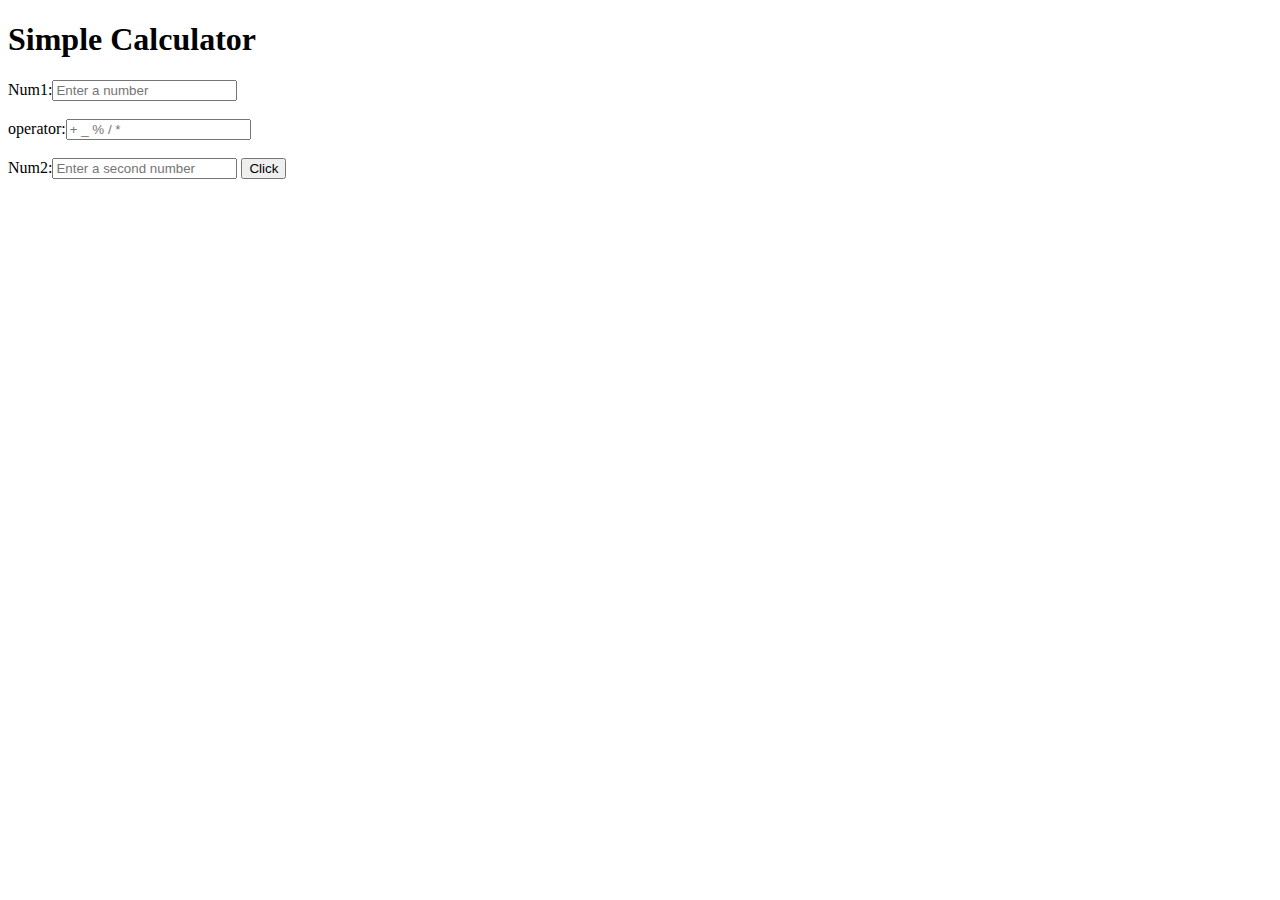
<file: calculatorApp/index.html>
<!DOCTYPE html>
<html lang="en">
<head>
  <meta charset="UTF-8">
  <meta name="viewport" content="width=device-width, initial-scale=1.0">
  <title>Calculator</title>
</head>
<body>
  <h1>Simple Calculator</h1>
  Num1:<input type="text" id="oneNum" placeholder="Enter a number"><br><br>
  operator:<input type="text" id="typeoperator" placeholder="+ _ % / *"   ><br><br>
  Num2:<input type="text" id="twoNum" placeholder="Enter a second number">
  <button id="calButton">Click</button>
  <script src="script.js"></script>
</body>
</html>
</file>
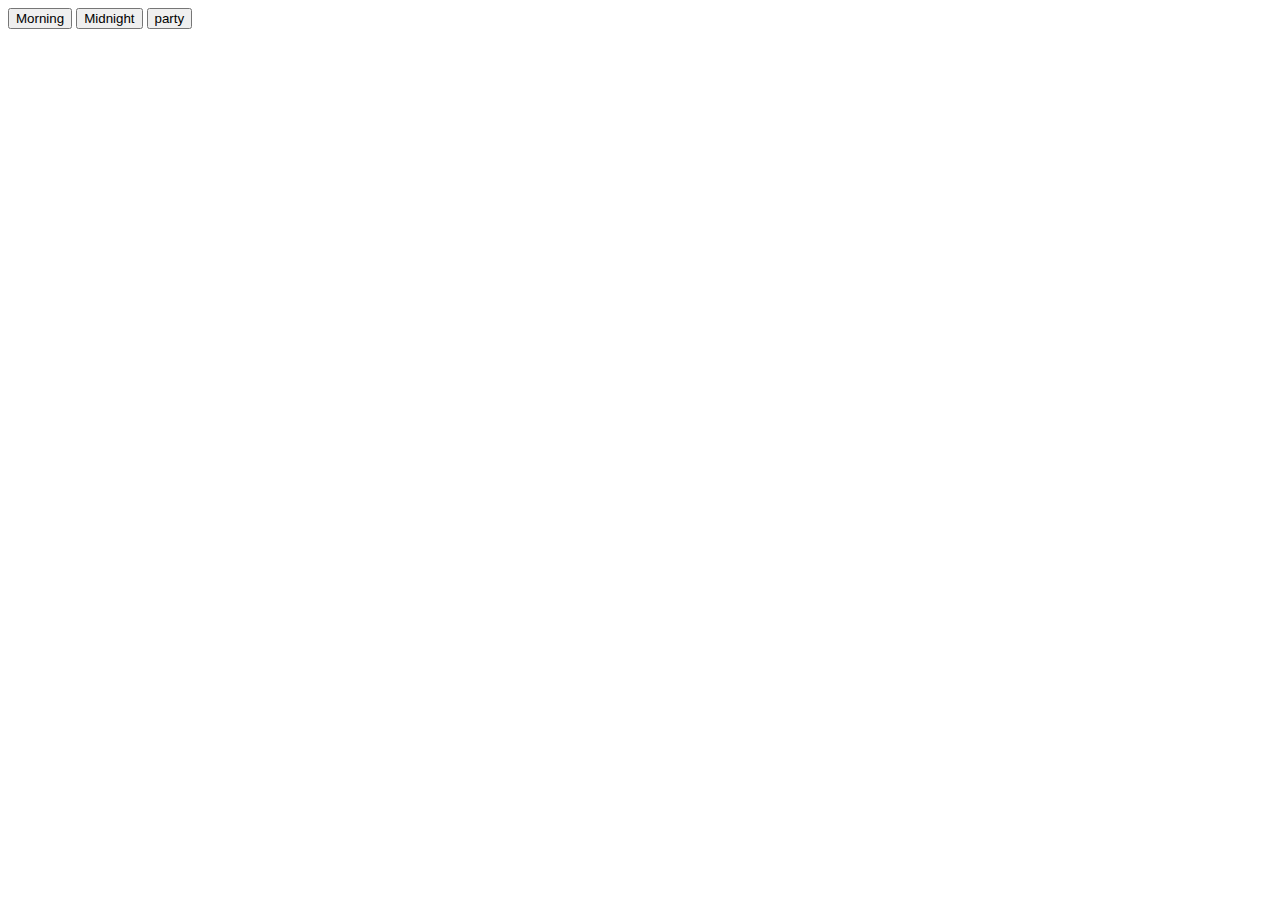
<file: digital-mood-board/index.html>
<!DOCTYPE html>
<html lang="en">
<head>
  <meta charset="UTF-8">
  <meta name="viewport" content="width=device-width, initial-scale=1.0">
  <title>Digital Mood board</title>
</head>
<body>
  <div class="mood-board" id="mood-board">
    <button  id="morning">Morning</button>
    <button id="midnight">Midnight</button>
    <button id="party">party</button>
    <p id="text"></p>
    
  </div>
  <script src="main.js"></script>
</body>
</html>
</file>
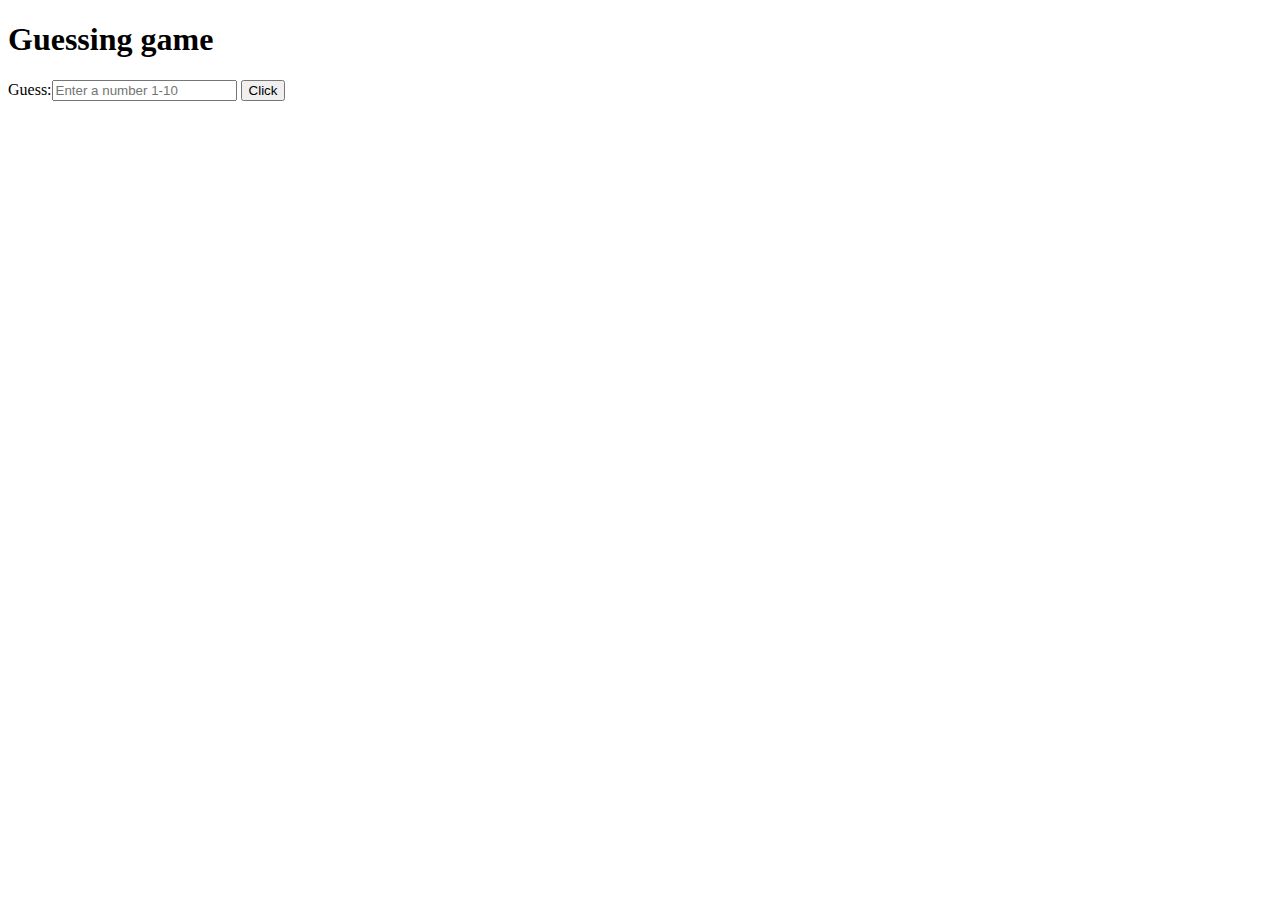
<file: guessNumber/index.html>
<!DOCTYPE html>
<html lang="en">
<head>
  <meta charset="UTF-8">
  <meta name="viewport" content="width=device-width, initial-scale=1.0">
  <title>guessing Game</title>
</head>
<body>
 <h1>Guessing game</h1>
 Guess:<input type="text" id="guessInput" placeholder="Enter a number 1-10">
 <button id="guessButton"> Click</button>
 <p id="result"></p>
 <script src="script.js"></script>
</body>
</html>
</file>
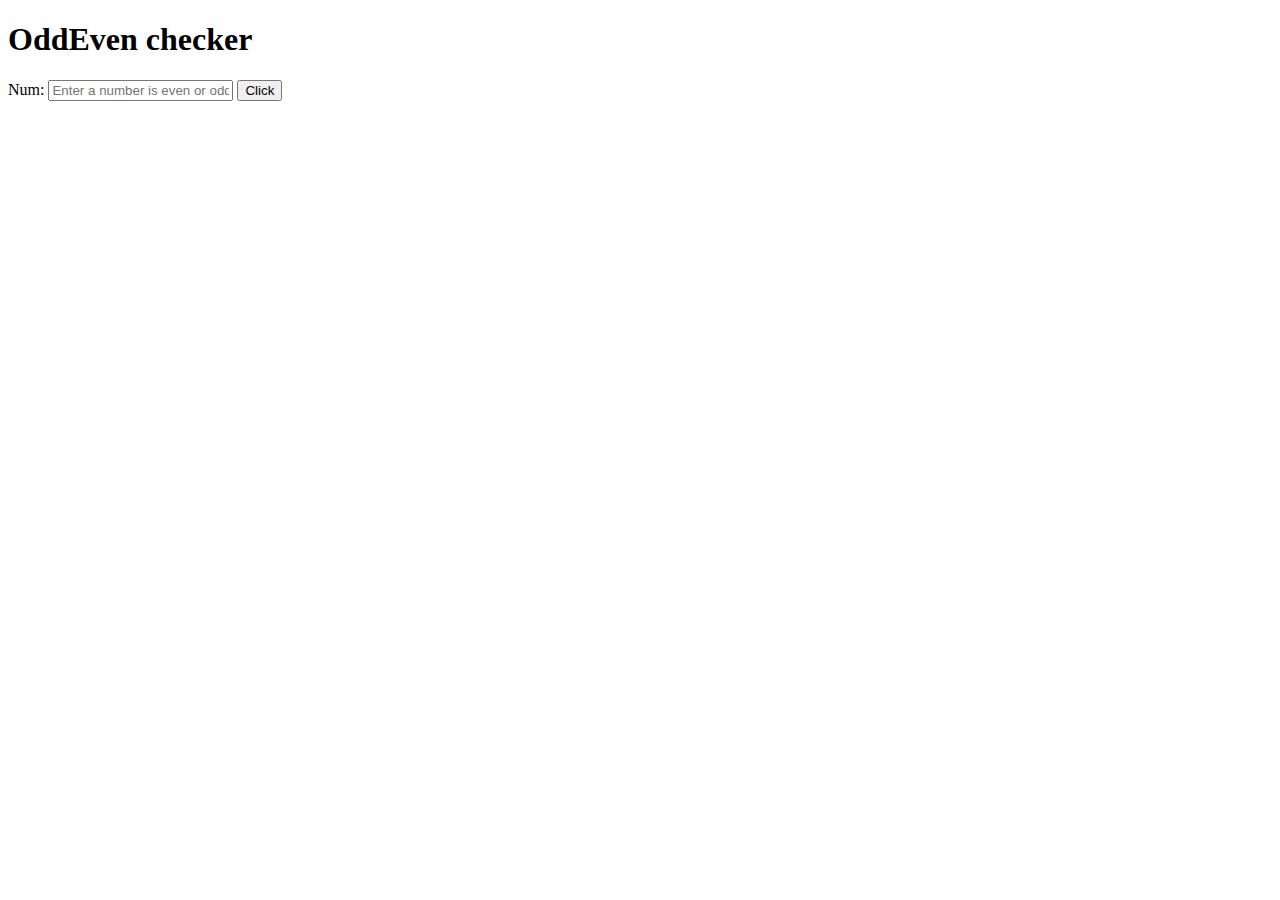
<file: oddEvenchecker/index.html>
<!DOCTYPE html>
<html lang="en">
<head>
  <meta charset="UTF-8">
  <meta name="viewport" content="width=device-width, initial-scale=1.0">
  <title>OddEven checker</title>
  
</head>

<body>
  <h1>OddEven checker</h1>
  Num: <input type="text" id="typeNum" placeholder="Enter a number is even or odd">
  <button id="numButton" onclick="prints()">Click</button>
  <p id="result1"></p>
  <p id="result2"></p>
  <script src="script.js"></script>
</body>

</html>
</file>
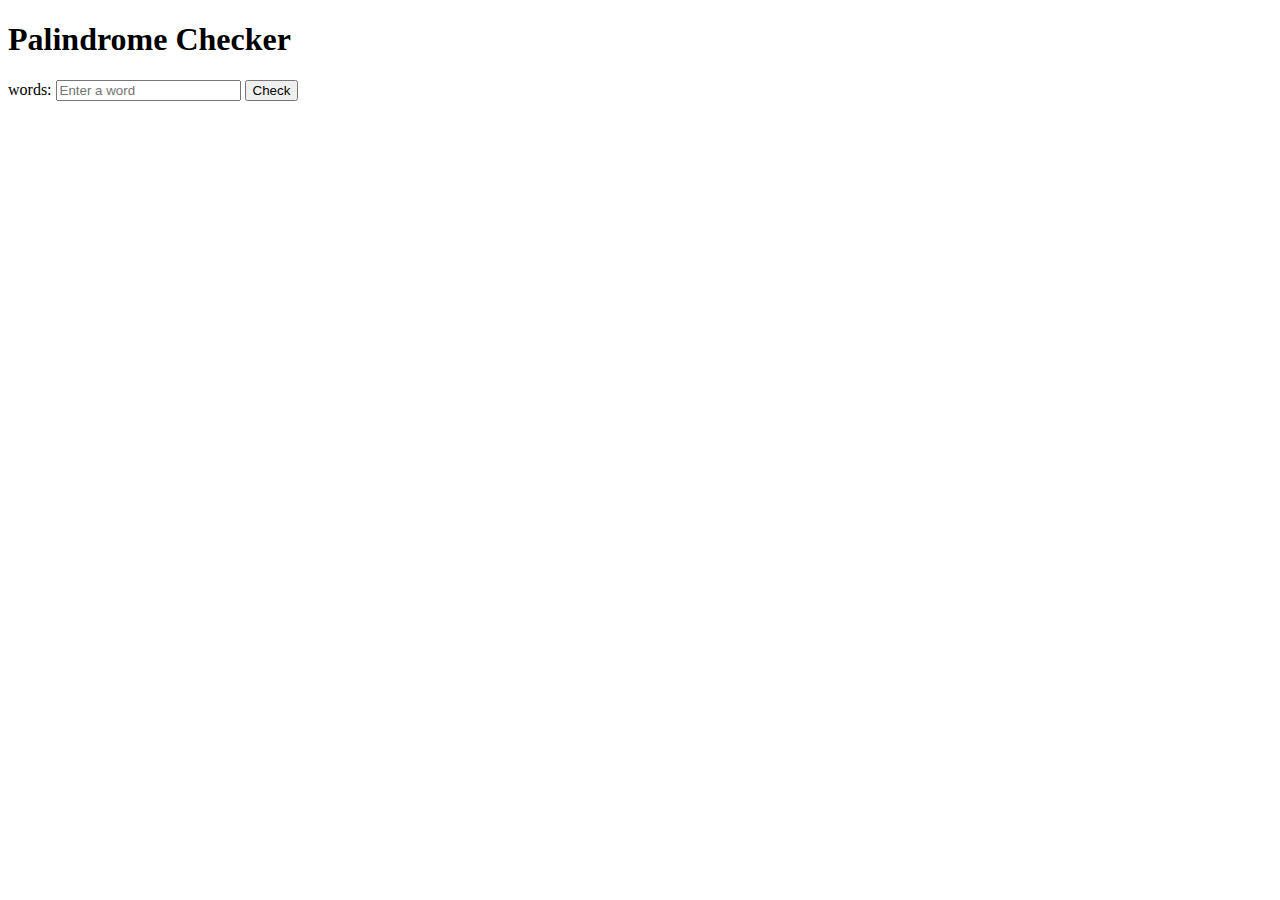
<file: palindromeChecker/index.html>
<!DOCTYPE html>
<html lang="en">
<head>
  <meta charset="UTF-8">
  <meta name="viewport" content="width=device-width, initial-scale=1.0">
  <title>Palindrome Checker</title>
</head>
<body>
  <h1>Palindrome Checker</h1>
  words: <input type="text" placeholder="Enter a word" id="inputWord">
  <button id="wordChecker">Check</button>
  <p id="result"></p>
  <script src="script.js"></script>
</body>
</html>
</file>
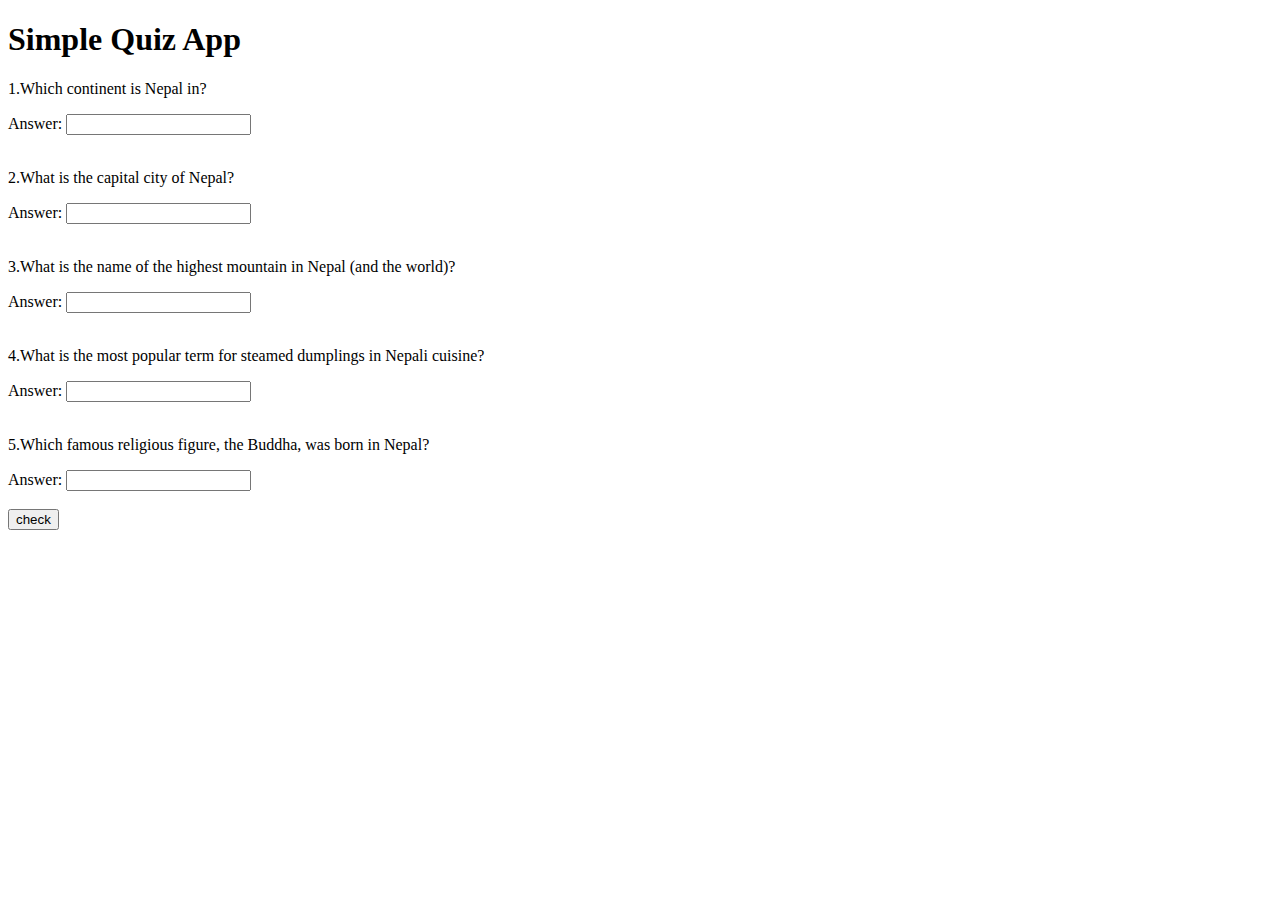
<file: quizApp/index.html>
<!DOCTYPE html>
<html lang="en">
<head>
  <meta charset="UTF-8">
  <meta name="viewport" content="width=device-width, initial-scale=1.0">
  <title>simple Quiz App</title>
</head>
<body>
  <h1>Simple Quiz App</h1><div class="question">
    <p>1.Which continent is Nepal in?</p>
    Answer: <input type="text" id="question1"><br><br>
    <p>2.What is the capital city of Nepal?</p>
    Answer: <input type="text" id="question2"><br><br>
    <p>3.What is the name of the highest mountain in Nepal (and the world)?</p>
    Answer: <input type="text" id="question3"><br><br>
    <p>4.What is the most popular term for steamed dumplings in Nepali cuisine?</p>
    Answer: <input type="text" id="question4"><br><br>
    <p>5.Which famous religious figure, the Buddha, was born in Nepal?</p>
    Answer: <input type="text" id="question5"><br><br>
  </div>
  <button id="ButtonCheck" onclick="answerCheck()">check</button>
  <p id="result"></p>
  <script src="script.js"></script>
</body>
</html>
</file>
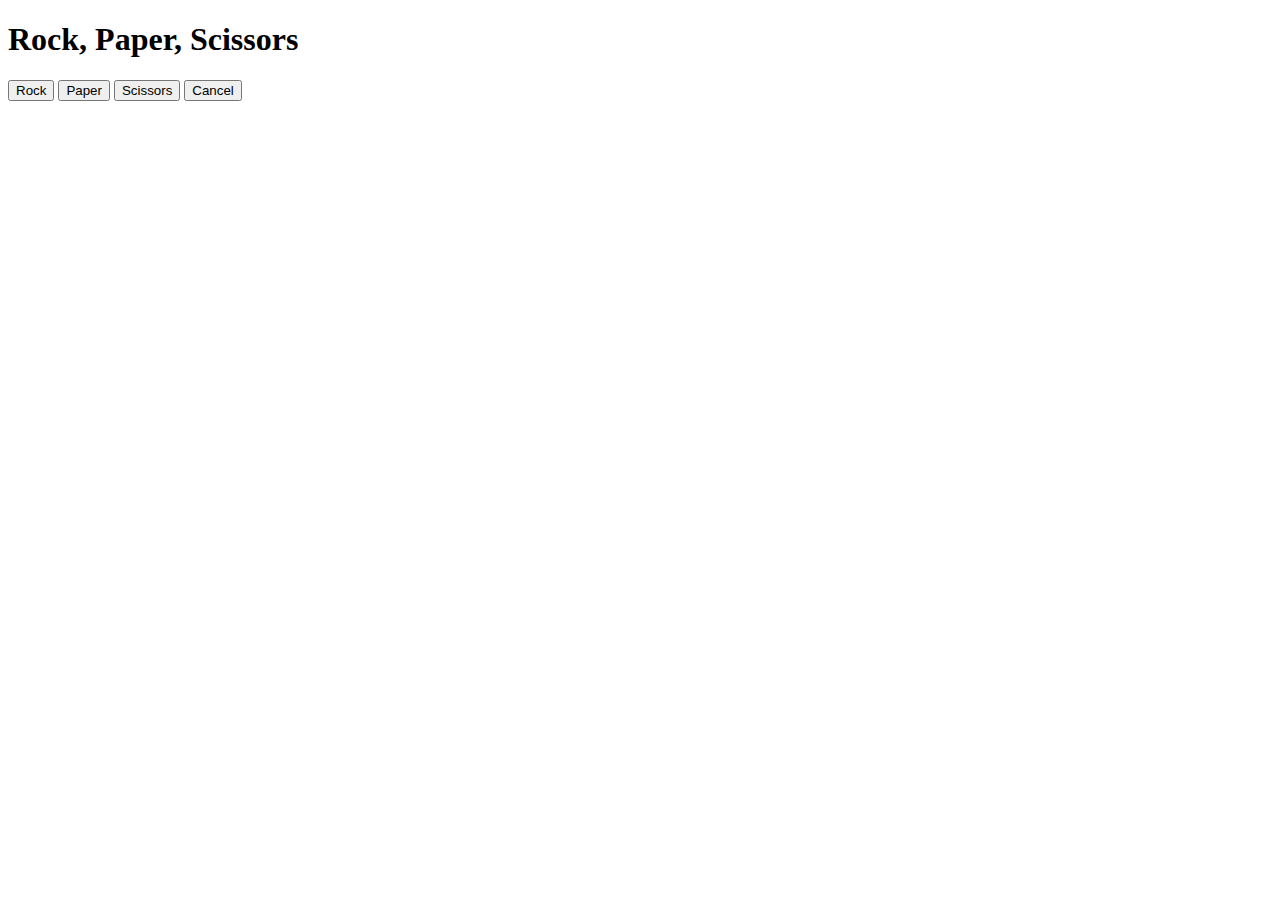
<file: rockpaperscissors/index.html>
<!DOCTYPE html>
<html lang="en">
<head>
  <meta charset="UTF-8">
  <meta name="viewport" content="width=device-width, initial-scale=1.0">
  <title>Rock Paper Scissors</title>
</head>
<body>
<h1>Rock, Paper, Scissors</h1>

<p id="result"></p>

<button onclick="playGame('rock')">Rock</button>
<button onclick="playGame('paper')">Paper</button>
<button onclick="playGame('scissors')">Scissors</button>
<button onclick="cancelGame()">Cancel</button>





  <script src="index.js"></script>
  <script>
   
  </script>
</body>
</html>
</file>
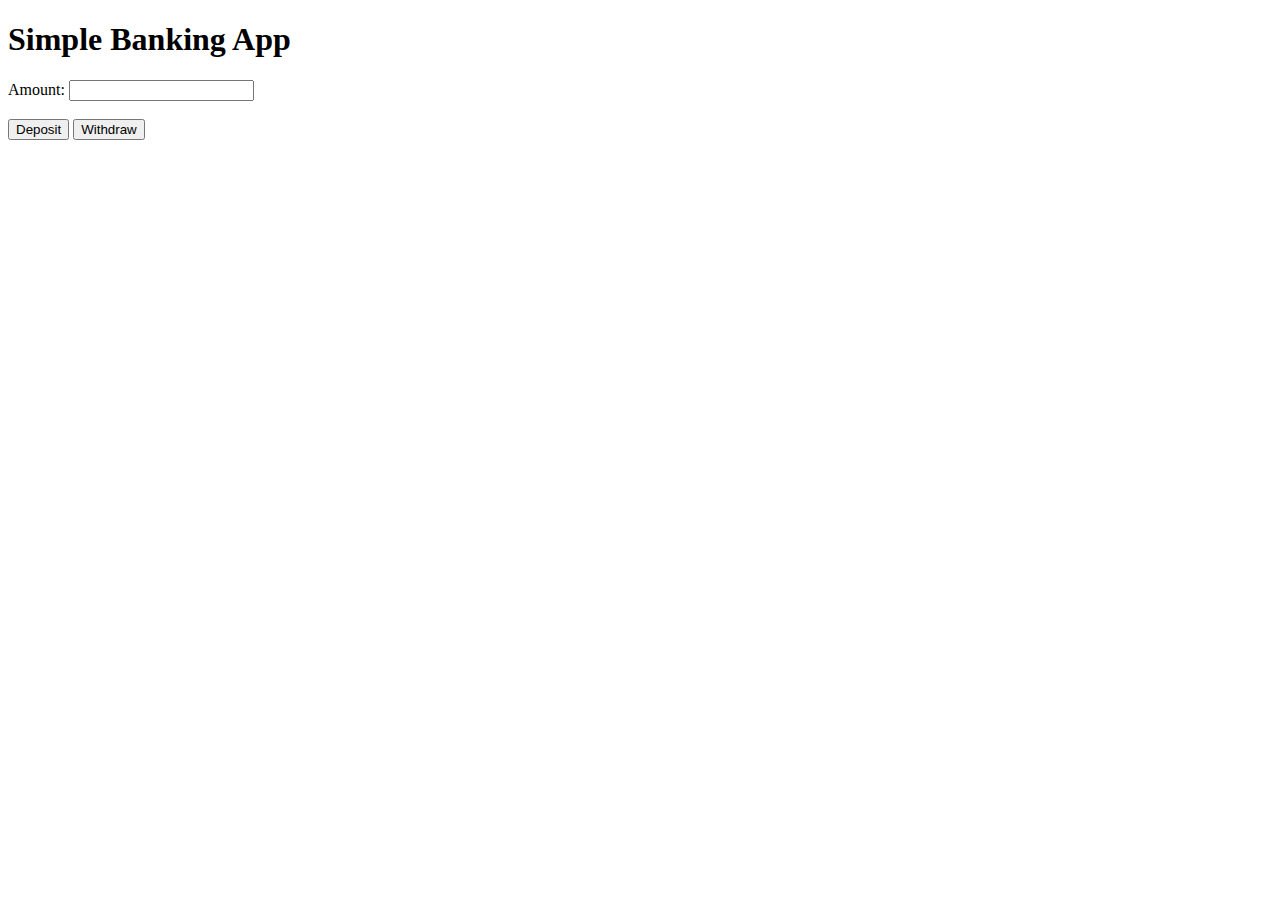
<file: simpleBankingApp/index.html>
<!DOCTYPE html>
<html lang="en">
<head>
  <meta charset="UTF-8">
  <meta name="viewport" content="width=device-width, initial-scale=1.0">
  <title>simpleBankingApp</title>
</head>
<body>
  <h1>Simple Banking App</h1>
  Amount: <input type="text" id="totalAmount"><br><br>
  <button id="deposit" onclick="Deposit()">Deposit</button>
  <button id="Withdraw" onclick="withdrawAmount()">Withdraw</button>
   <p id="result"></p>

   <script src="script.js"></script>
</body>
</html>
</file>
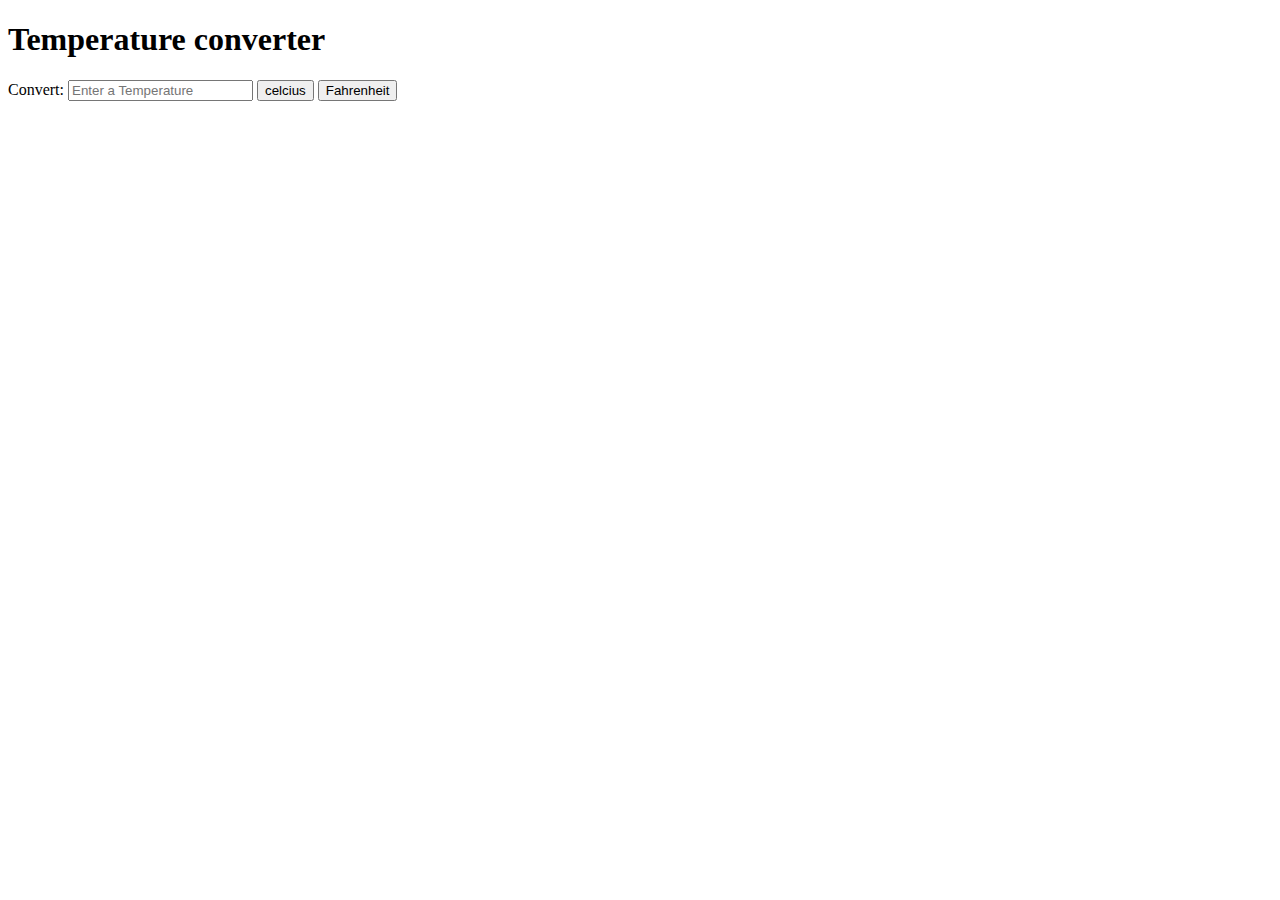
<file: temperaturConverter/index.html>
<!DOCTYPE html>
<html lang="en">
<head>
  <meta charset="UTF-8">
  <meta name="viewport" content="width=device-width, initial-scale=1.0">
  <title>Temperature converter</title>
</head>
<body>
  <h1>Temperature converter</h1>
  Convert: <input type="text" id="userInput" placeholder="Enter a Temperature">
  <Button id="convertCelcius" onclick="convertintocelcius()">celcius</Button>
  <Button id="Convertfahrenheit" onclick="convertintofahrenheit()">Fahrenheit</Button>
  
  <p id="result"></p>
  <script src="script.js"></script>
</body>
</html>
</file>
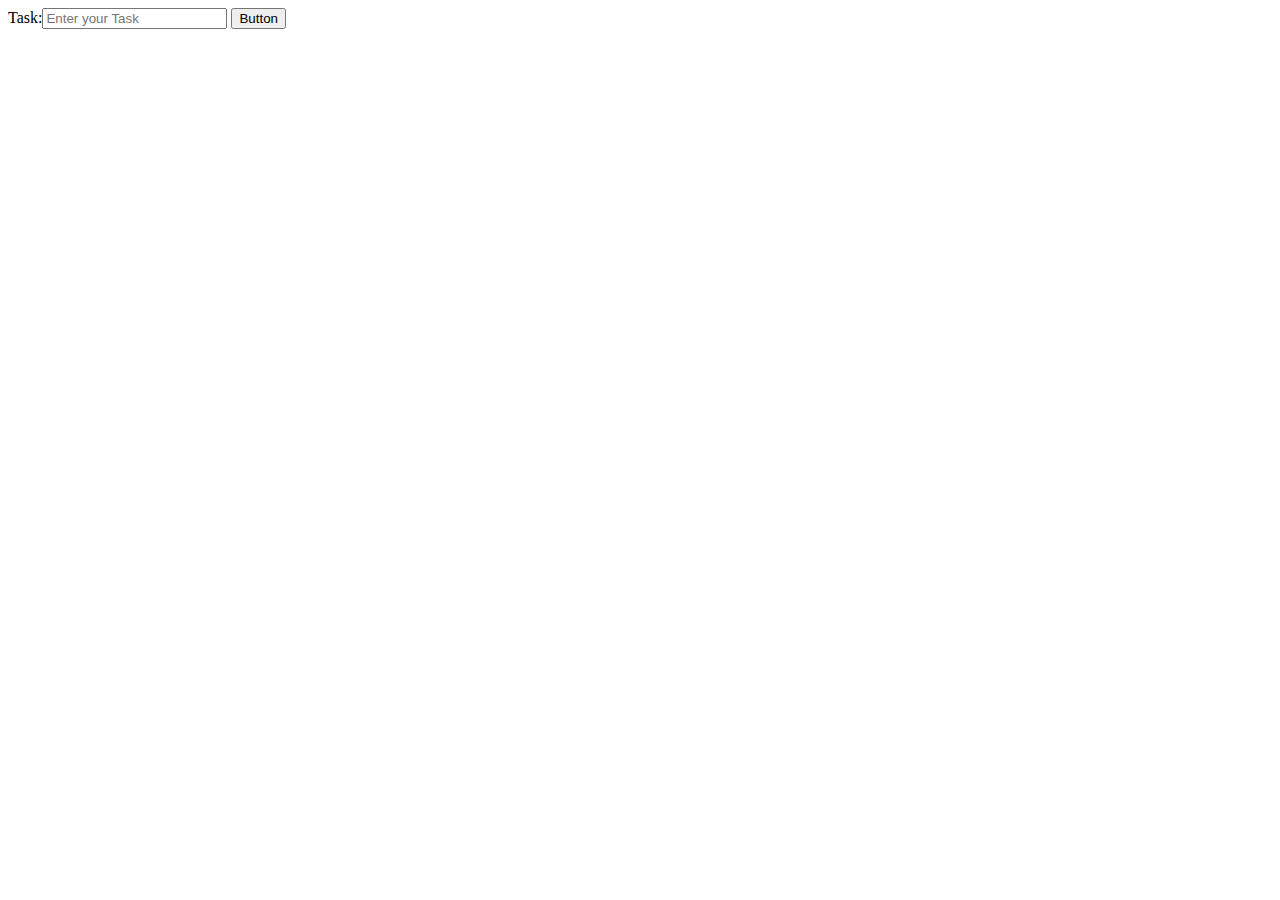
<file: To-do list/index.html>
<!DOCTYPE html>
<html lang="en">
<head>
  <meta charset="UTF-8">
  <meta name="viewport" content="width=device-width, initial-scale=1.0">
  <title>To-do list</title>
</head>
<body>
 
    Task:<input type="text" placeholder="Enter your Task" id="taskInput">
     <button id="todo-button">Button</button>
     <ul id="todo-list">
     </ul>
   

  <script src="script.js"></script>
</body>
</html>
</file>
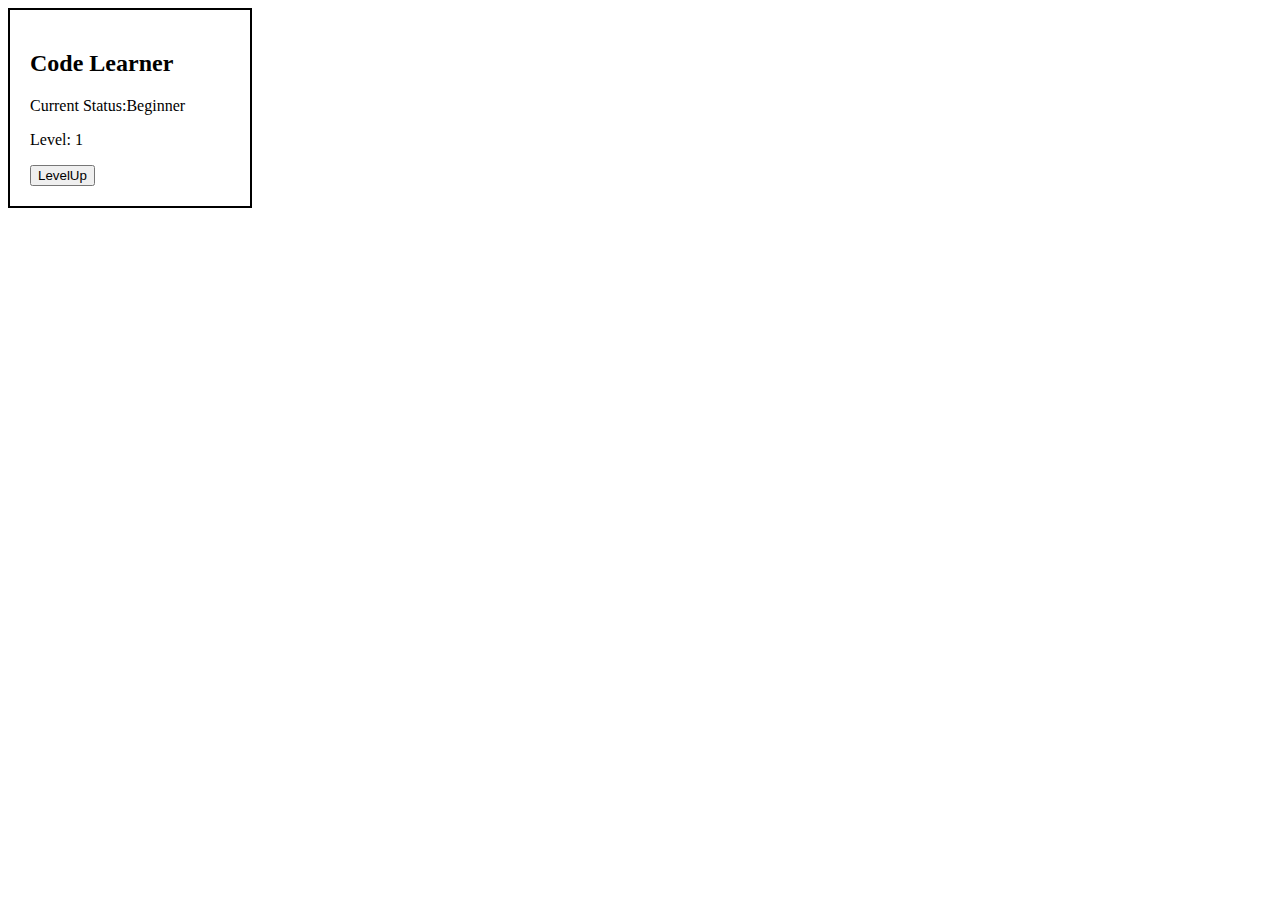
<file: userProfile/index.html>
<!DOCTYPE html>
<html lang="en">
<head>
  <meta charset="UTF-8">
  <meta name="viewport" content="width=device-width, initial-scale=1.0">
  <title>Userprofile Card</title>
</head>
<body>
  <div  id="Card" style="border: 2px solid black;padding: 20px;width: 200px;">
    <h2 id="user-name">Code Learner</h2>
    <p id="user-bio">Current Status:Beginner</p>
    <p>Level: <span id="user-level">1</span></p>
    <button id="level-up-btn">LevelUp</button>
  </div>
</body>
</html>
</file>
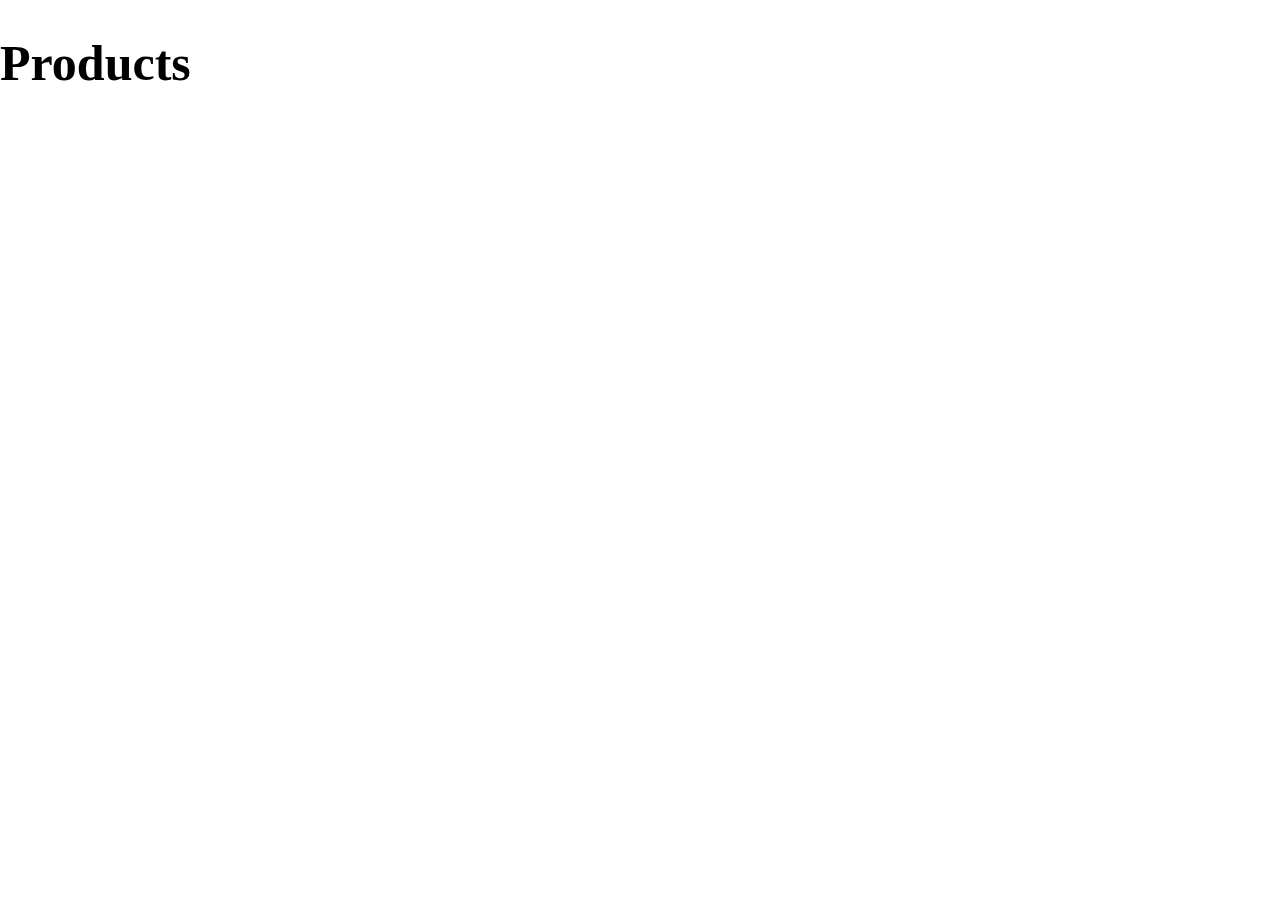
<file: website/index.html>
<!DOCTYPE html>
<html lang="en">
<head>
  <meta charset="UTF-8">
  <meta name="viewport" content="width=device-width, initial-scale=1.0">
  <title>website</title>
  <link rel="stylesheet" href="style.css">
</head>
<body>
  <h1>Products</h1>
  <div id="outputRes" class="mainClass"></div>
  <script src="script.js">

  </script>
</body>
</html>
</file>
<file: website/style.css>
body{
  margin: 0;
  padding: 0;
  font-family: 'Times New Roman', Times, serif;
}
h1{
  font-size: 50px;
}
.mainClass{
  display: flex;
  flex-wrap: wrap;
  justify-content: center;
  gap: 20px;
}
.product{
  width: 300px;
  padding-top: 20px;
}
.product .product-title{
  font-weight: bold;
 font-size: 20px;
}
img{
  width: 180px;
}
</file>
